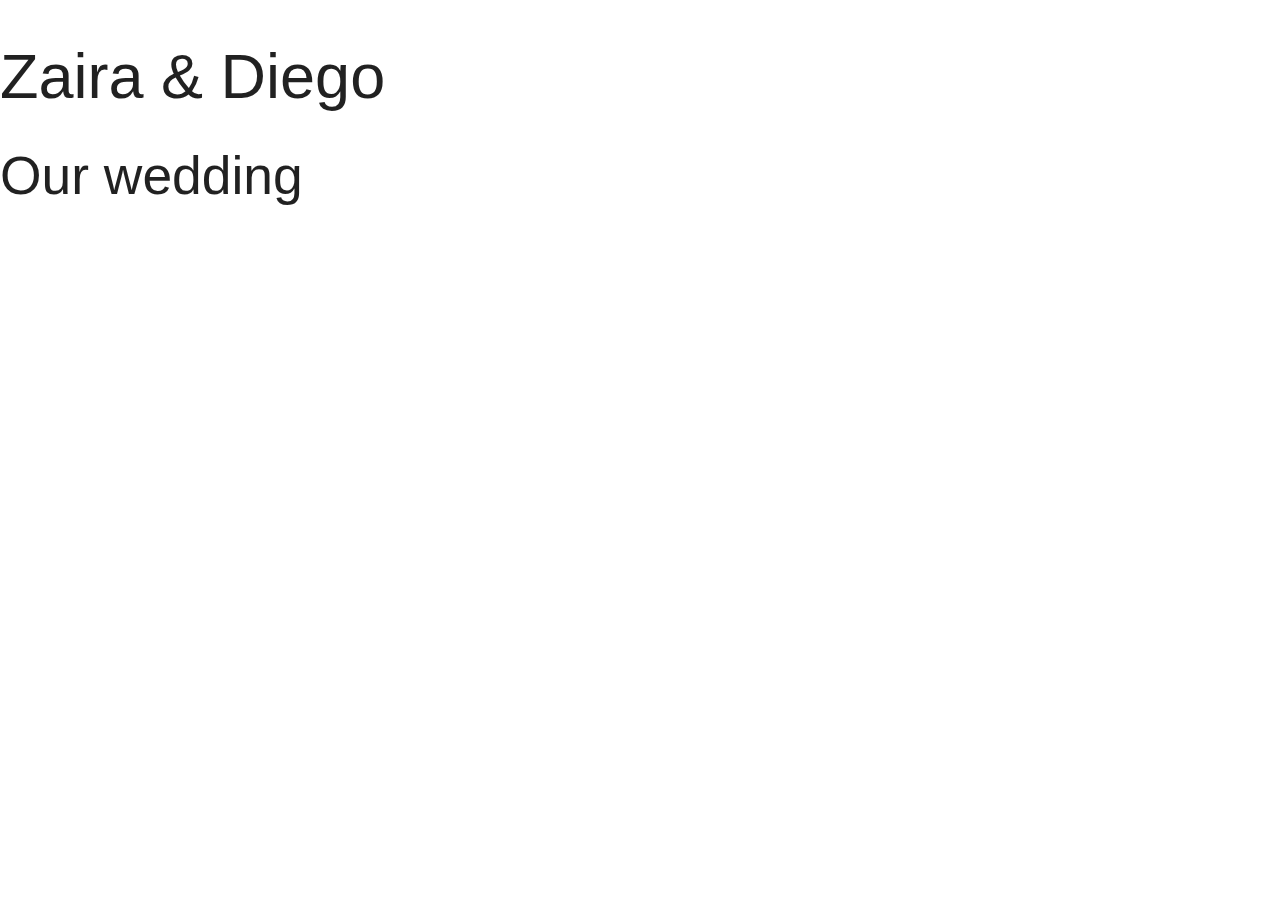
<file: templates/home.html>
<!DOCTYPE html>
<html lang="en">
<head>
    <meta charset="UTF-8">
    <meta name="viewport" content="width=device-width, initial-scale=1.0">
    <link rel="stylesheet" href="https://cdnjs.cloudflare.com/ajax/libs/materialize/1.0.0/css/materialize.min.css">
    <title>Document</title>
</head>
<body>
    <h1>Zaira & Diego</h1>
    <h2>Our wedding</h2>

    <script src="https://cdnjs.cloudflare.com/ajax/libs/materialize/1.0.0/js/materialize.min.js"></script>
</body>
</html>
</file>
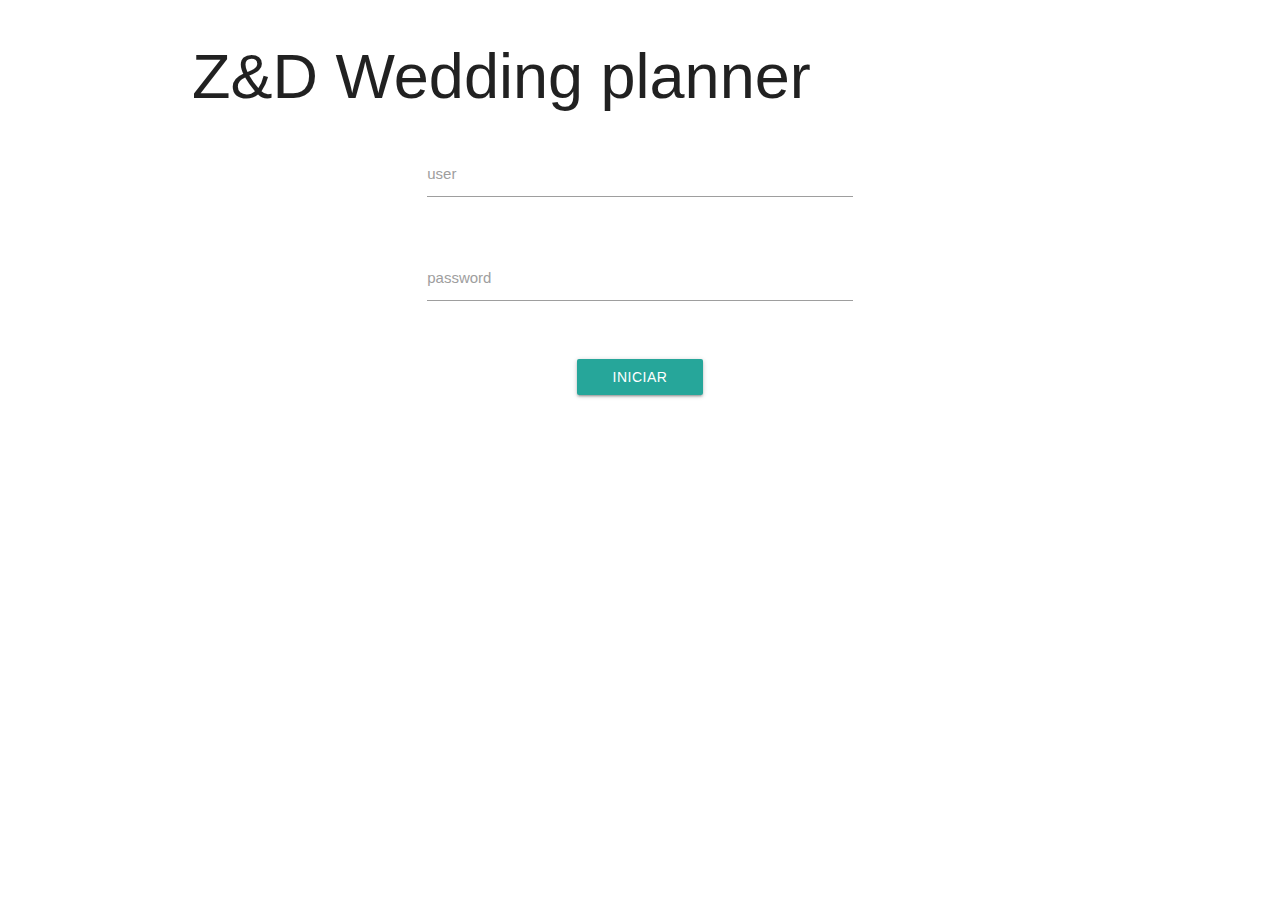
<file: templates/login.html>
<!DOCTYPE html>
<html lang="en">
<head>
    <meta charset="UTF-8">
    <meta name="viewport" content="width=device-width, initial-scale=1.0">
    <link rel="stylesheet" href="https://cdnjs.cloudflare.com/ajax/libs/materialize/1.0.0/css/materialize.min.css">
    <title>Login</title>
</head>
<body>
    <div class="container">
        <h1>Z&D Wedding planner</h1>
        <form method="POST">
            <div class="row">
                <div class="input-field col s8 offset-s2 m6 offset-m3 l6 offset-l3">
                    <label for="username">user</label>
                    <input type="text" name="username" id="username" required />
                </div>
            </div>
            <div class="row">
                <div class="input-field col s8 offset-s2 m6 offset-m3 l6 offset-l3">
                    <label for="password">password</label>
                    <input type="password" name="password" id="password" required />
                </div>
            </div>
            <div class="row">
                <div class="input-field col s6 offset-s3 m3 offset-m5 l2 offset-l5">
                    <button type="submit" class="btn s4 offset-s4 m4 offset-m4 l2 offset-l5">Iniciar sesion</button>
                </div>
            </div>
        </form>
    </div>
    <script src="https://cdnjs.cloudflare.com/ajax/libs/materialize/1.0.0/js/materialize.min.js"></script>
</body>
</html>
</file>
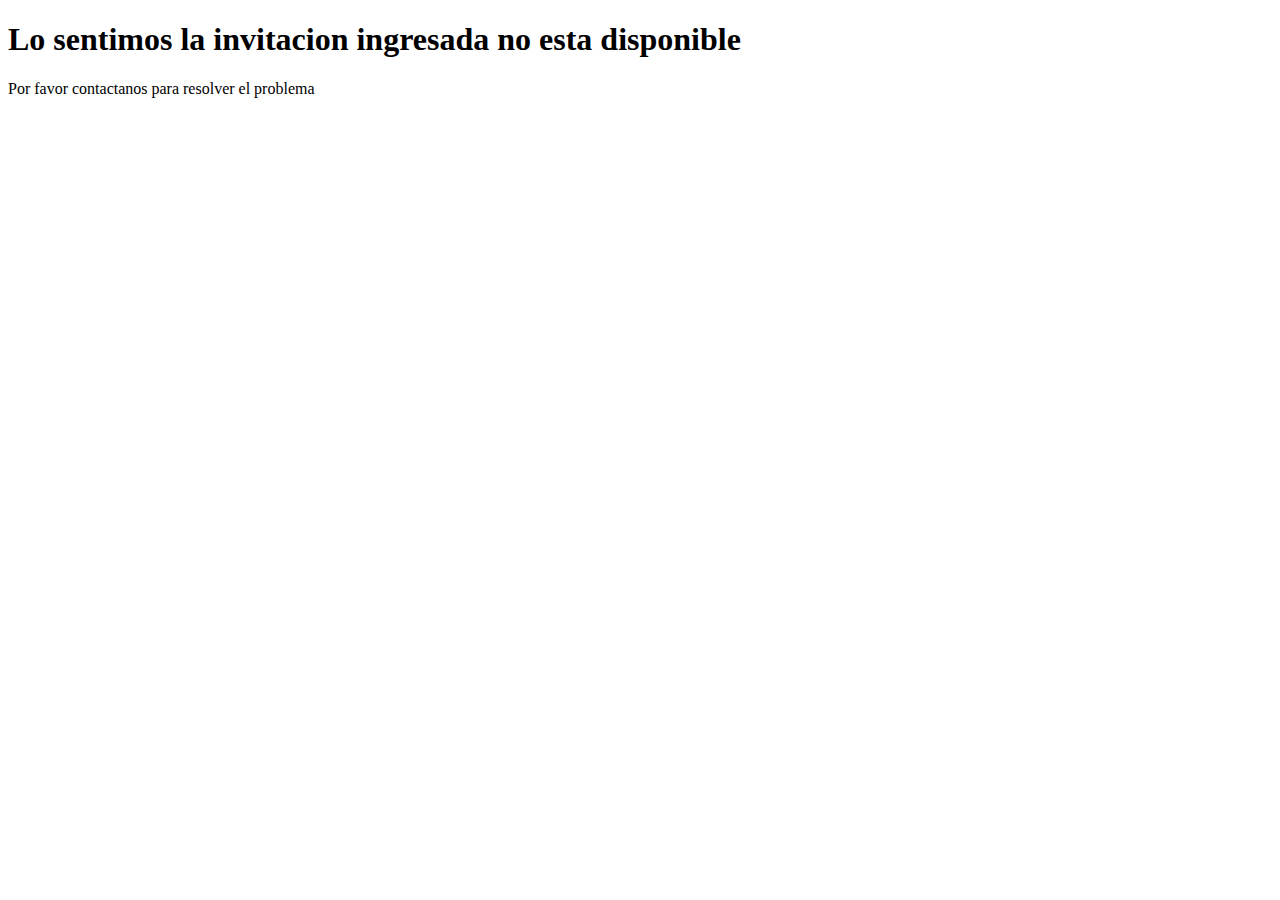
<file: templates/non-existent.html>
<!DOCTYPE html>
<html lang="en">
<head>
    <meta charset="UTF-8">
    <meta name="viewport" content="width=device-width, initial-scale=1.0">
    <title>Invitacion no existente</title>
</head>
<body>
    <h1>Lo sentimos la invitacion ingresada no esta disponible</h1>
    <p>Por favor contactanos para resolver el problema</p>
</body>
</html>
</file>
